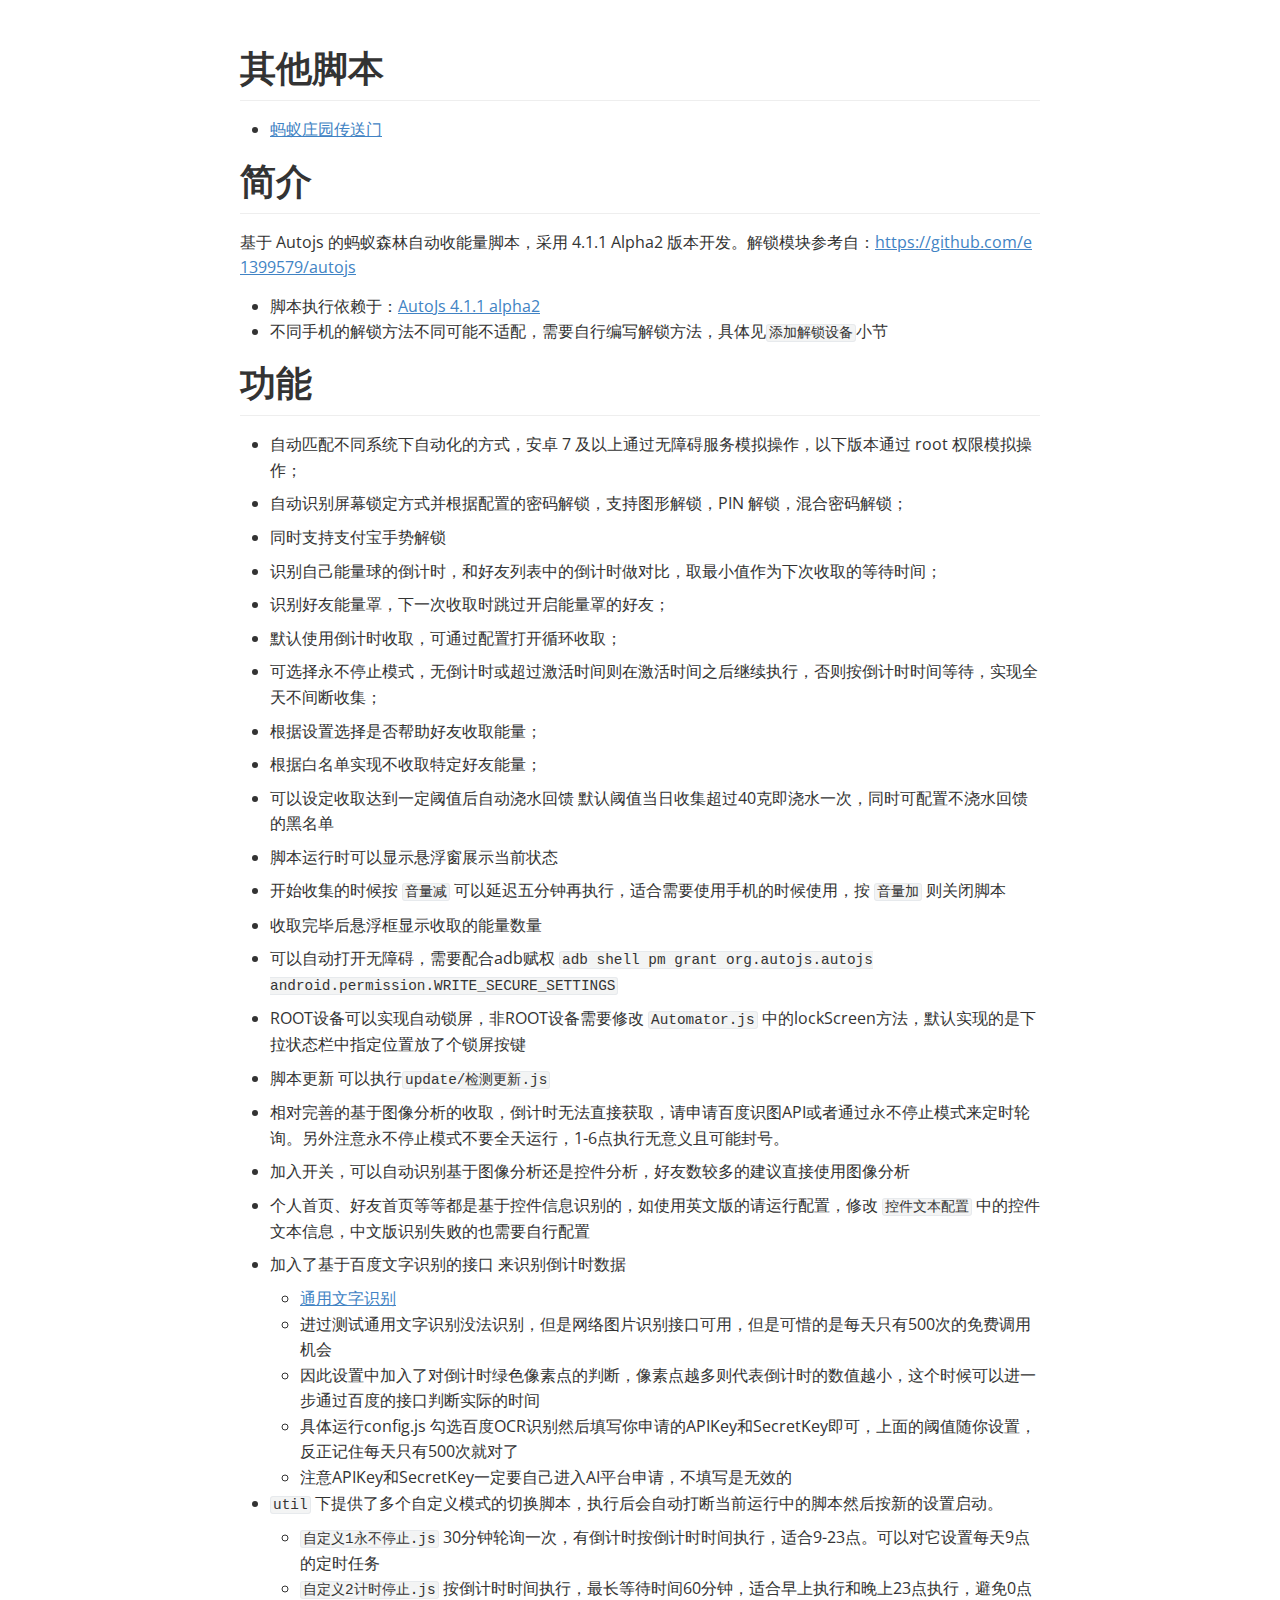
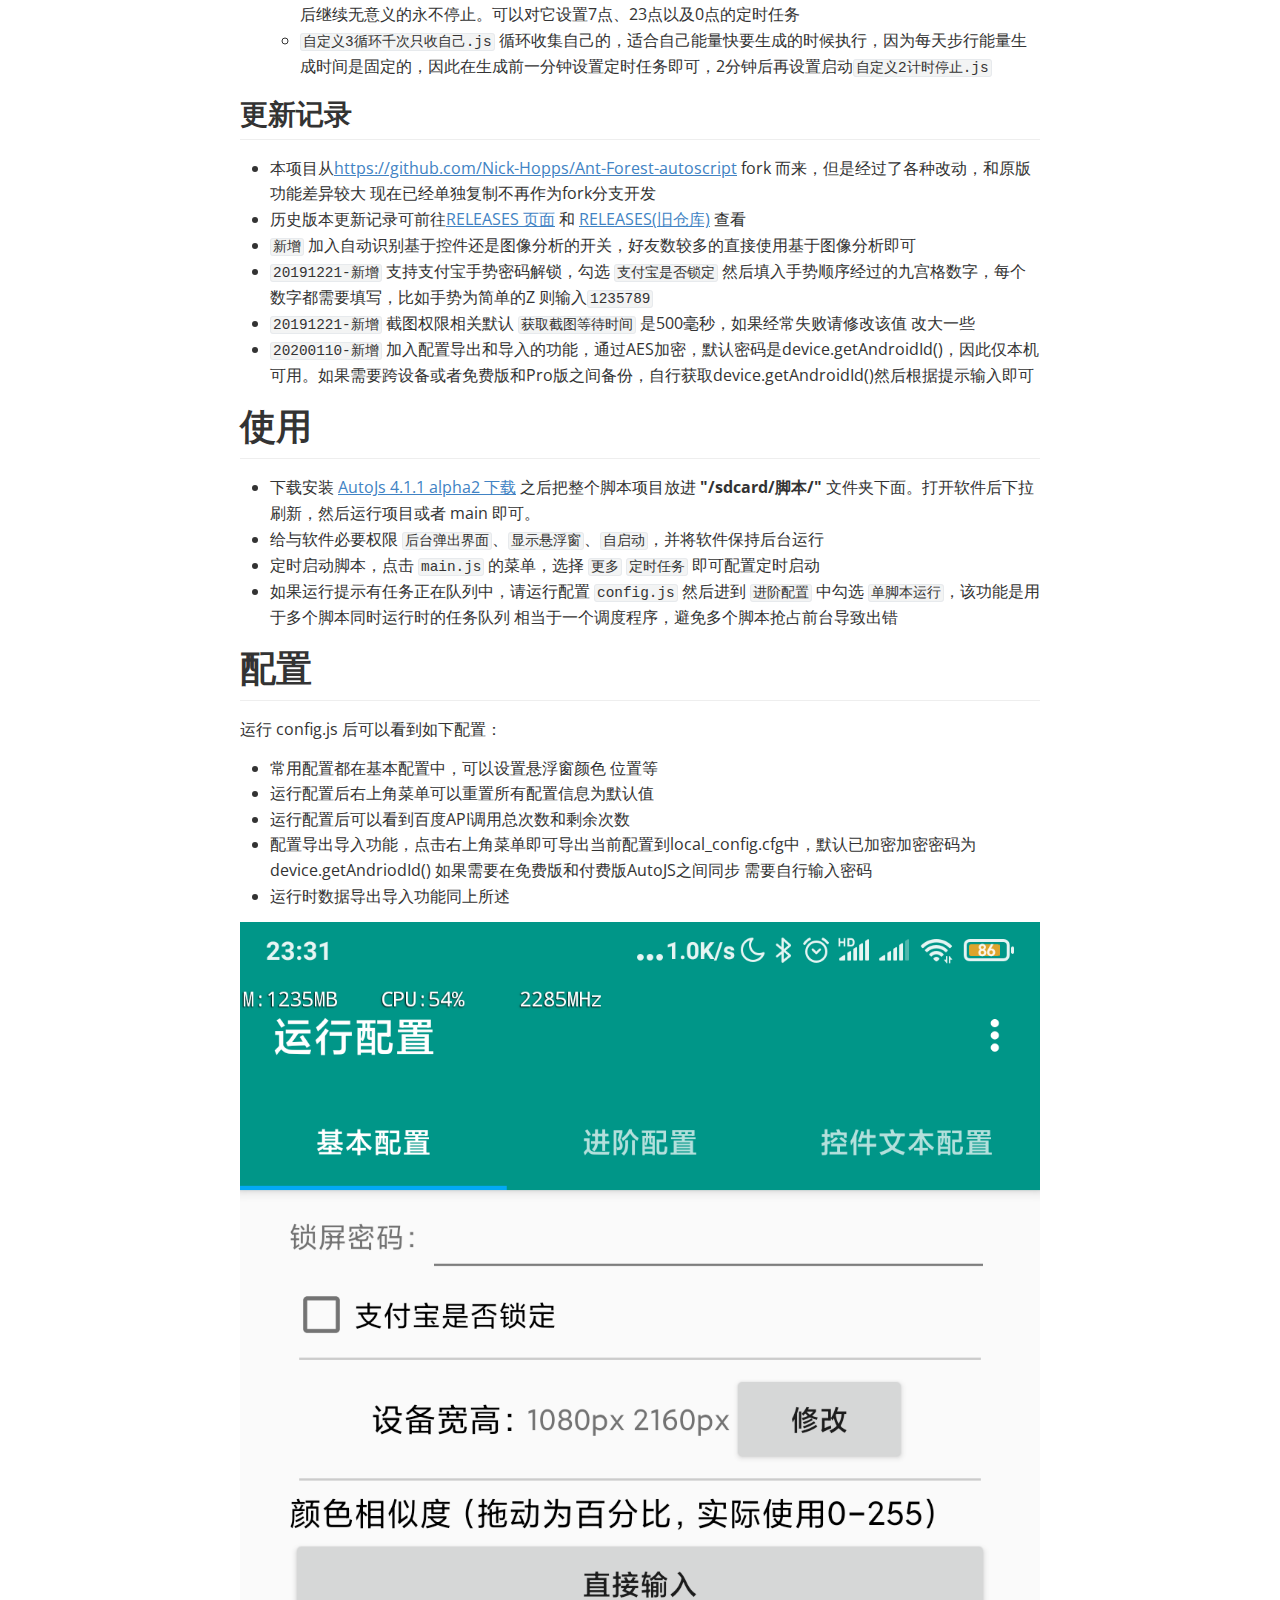
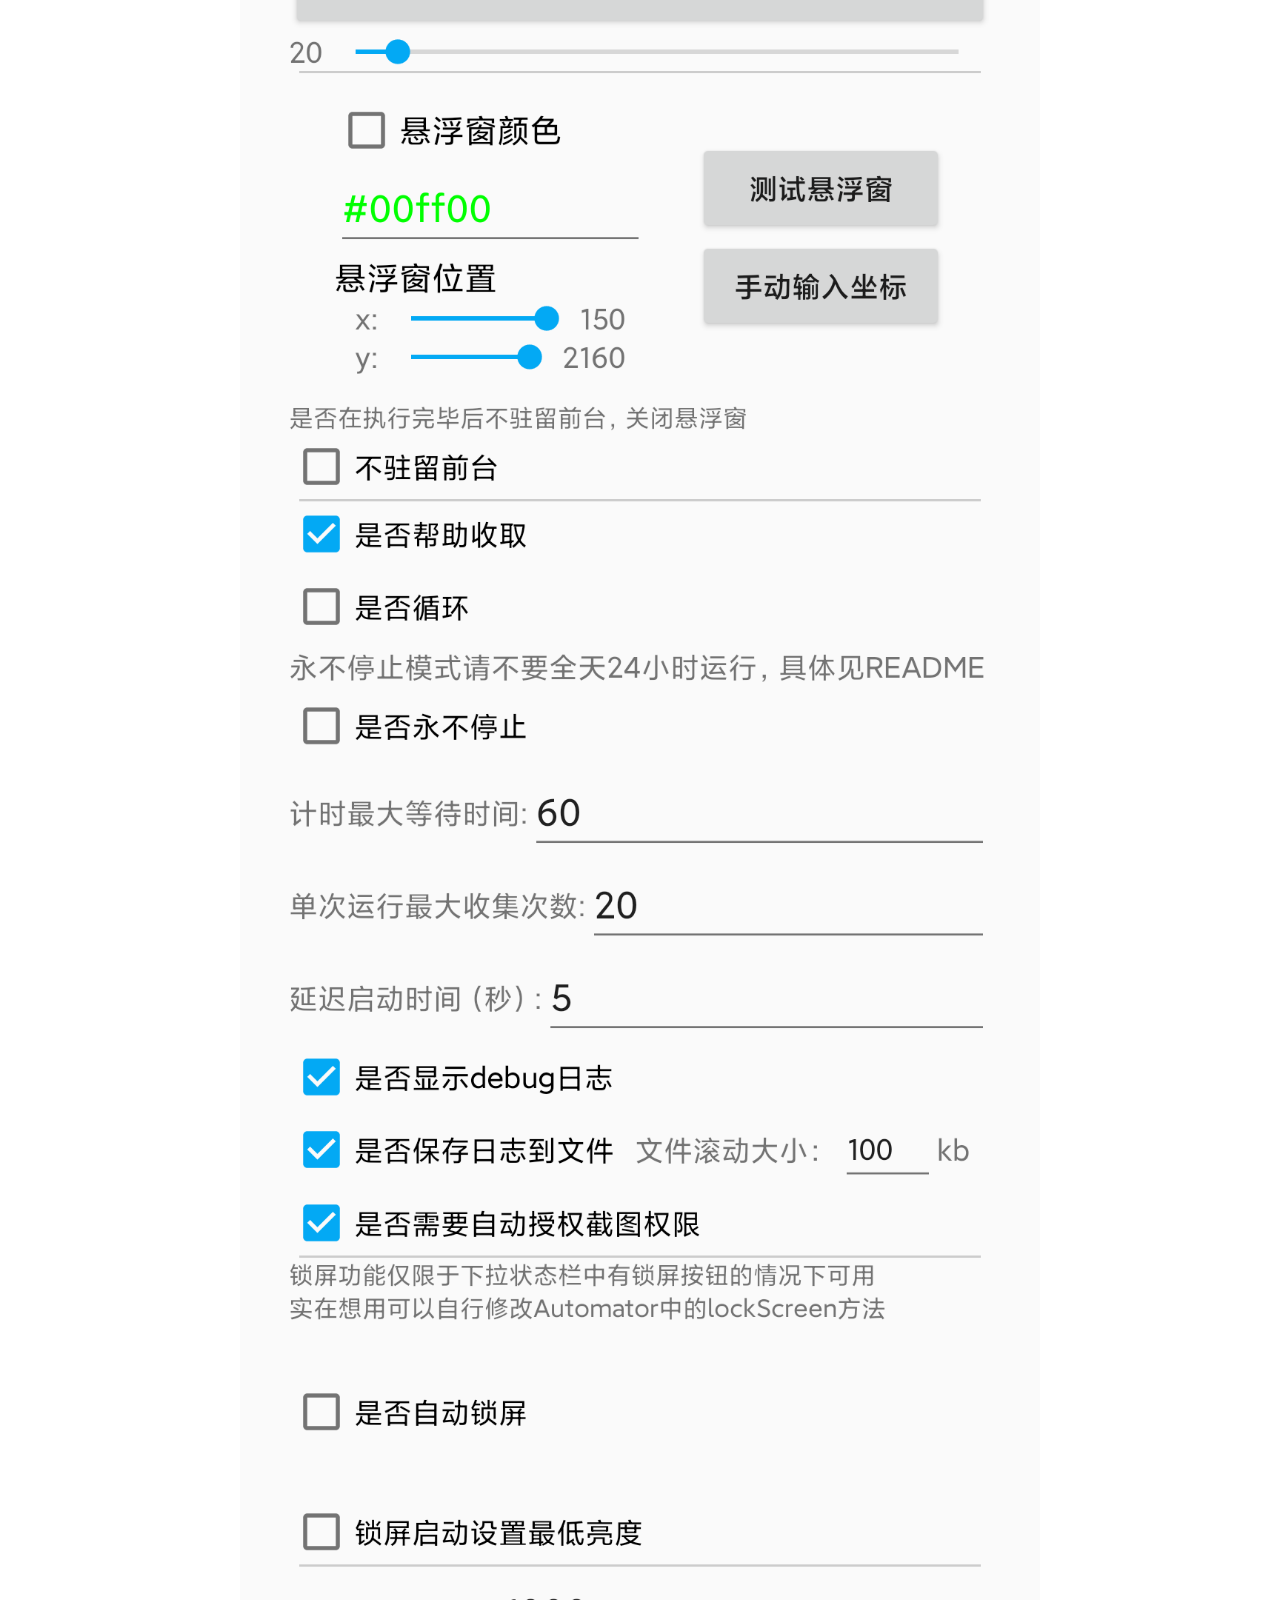
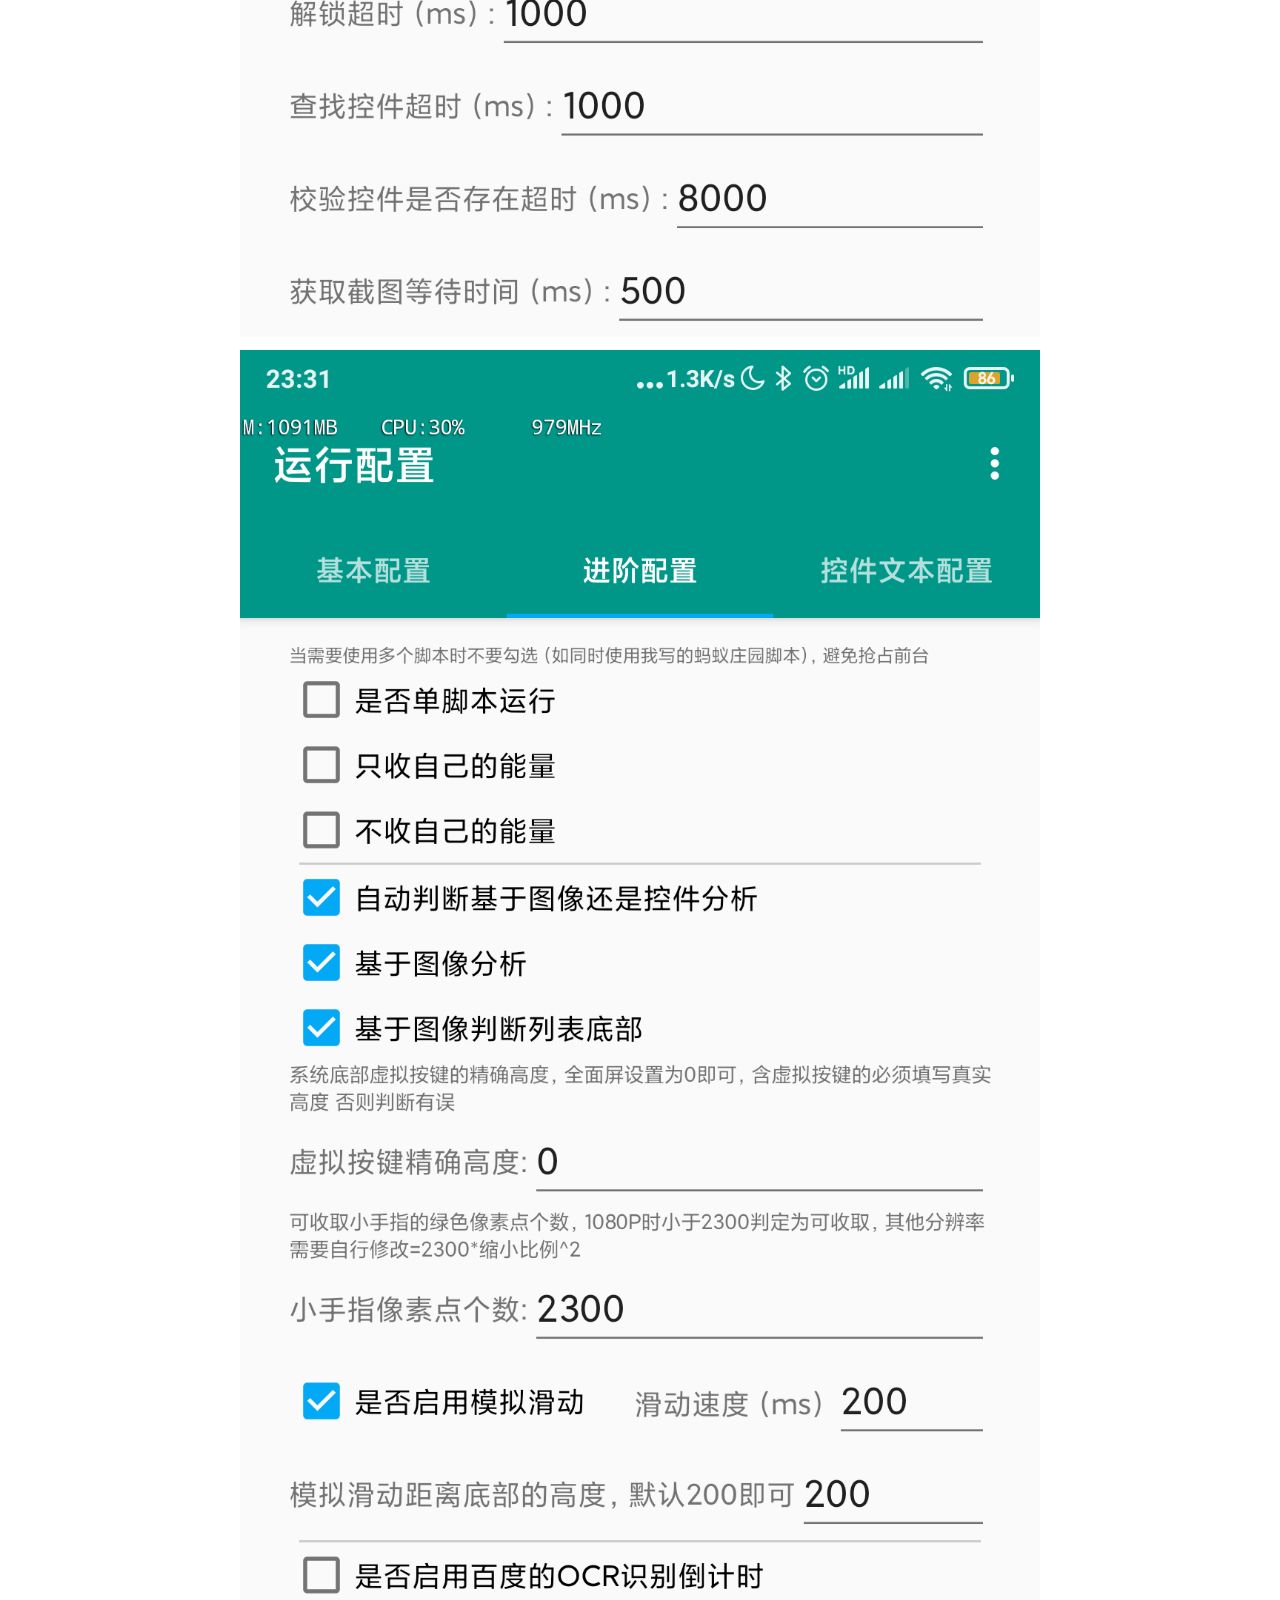
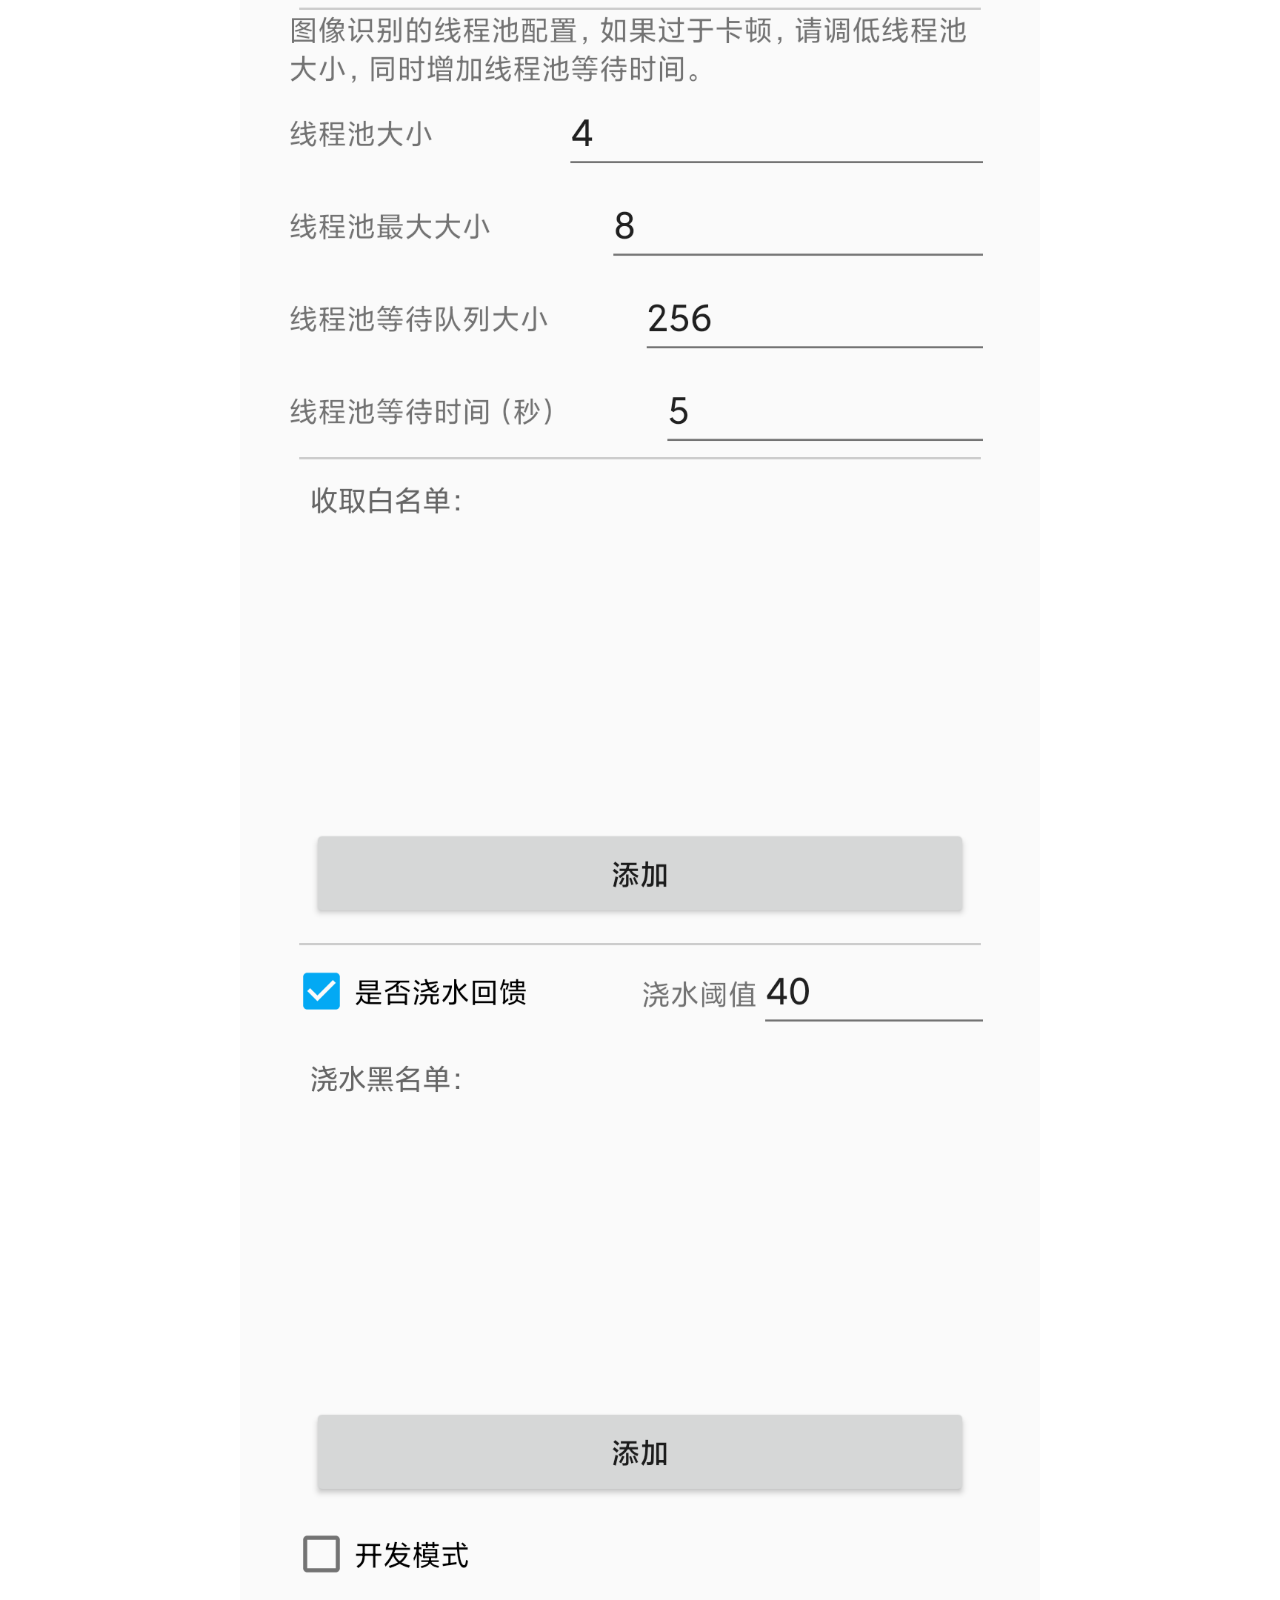
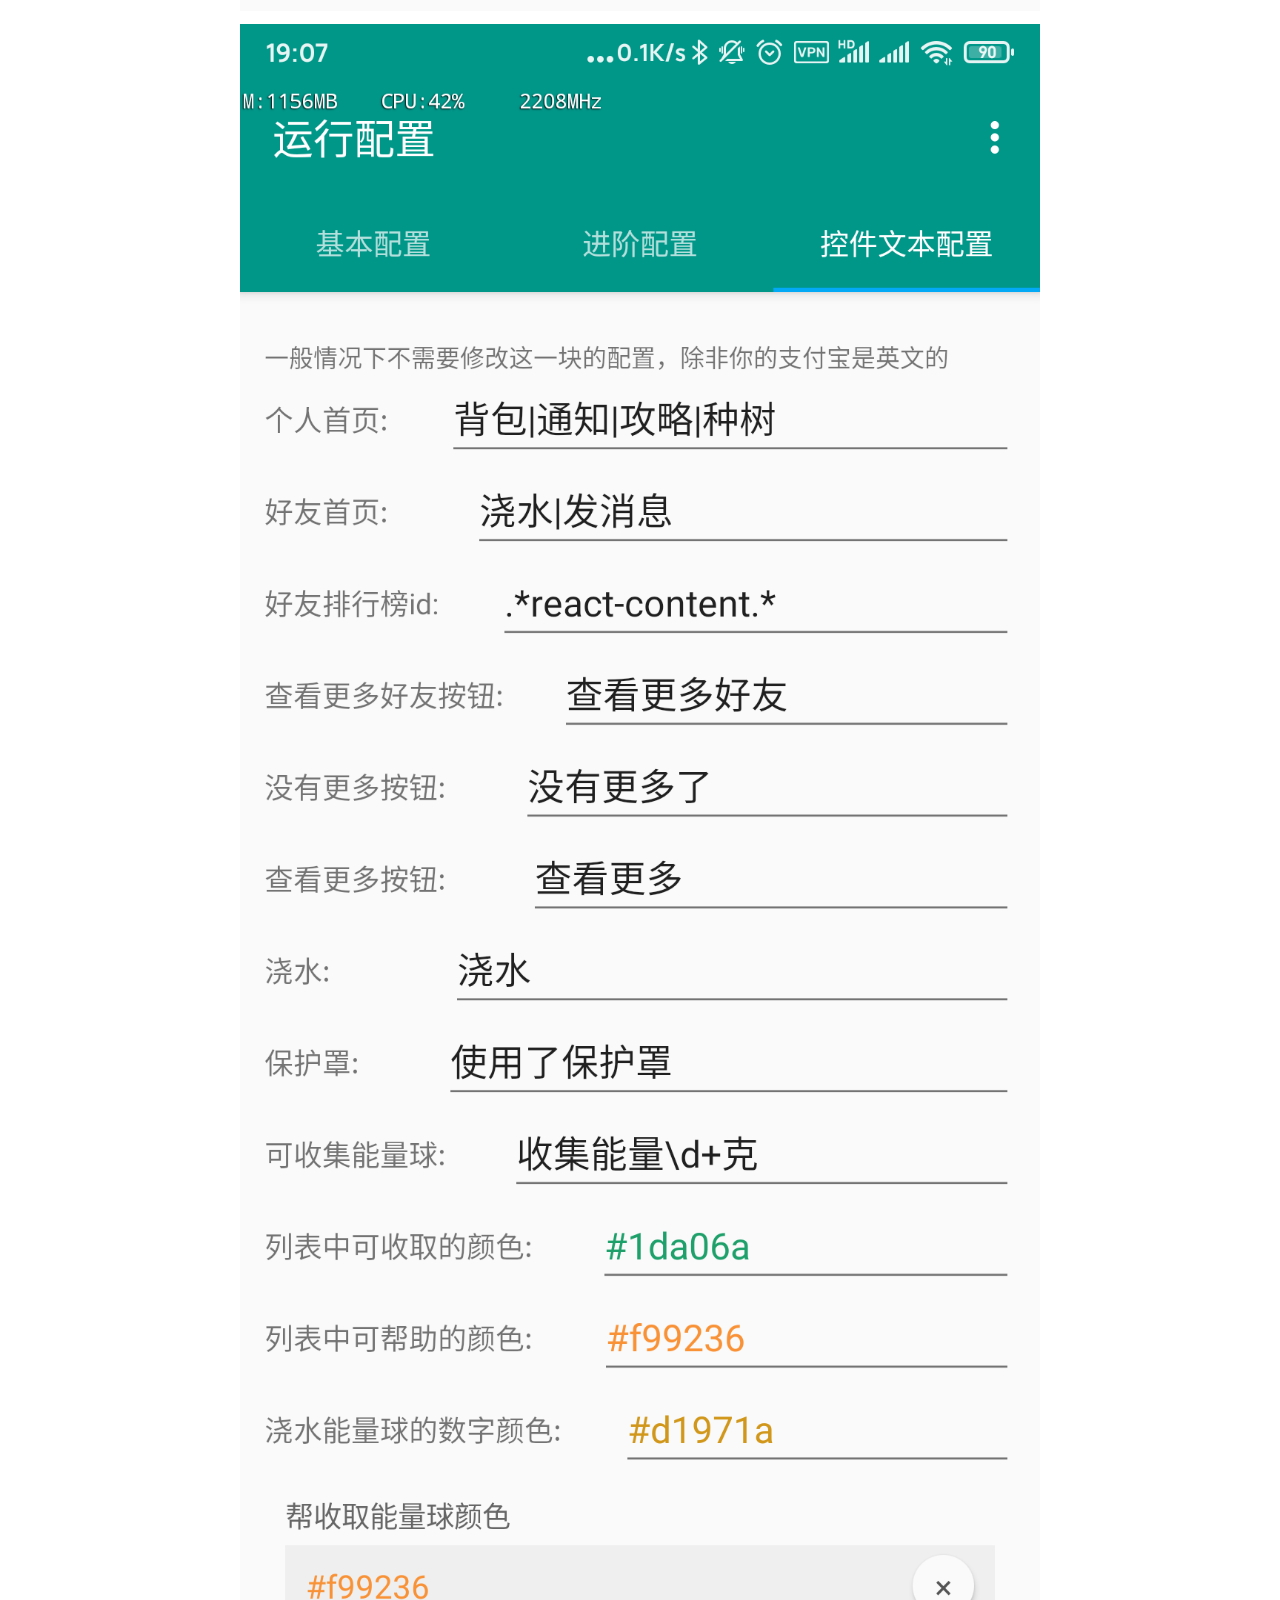
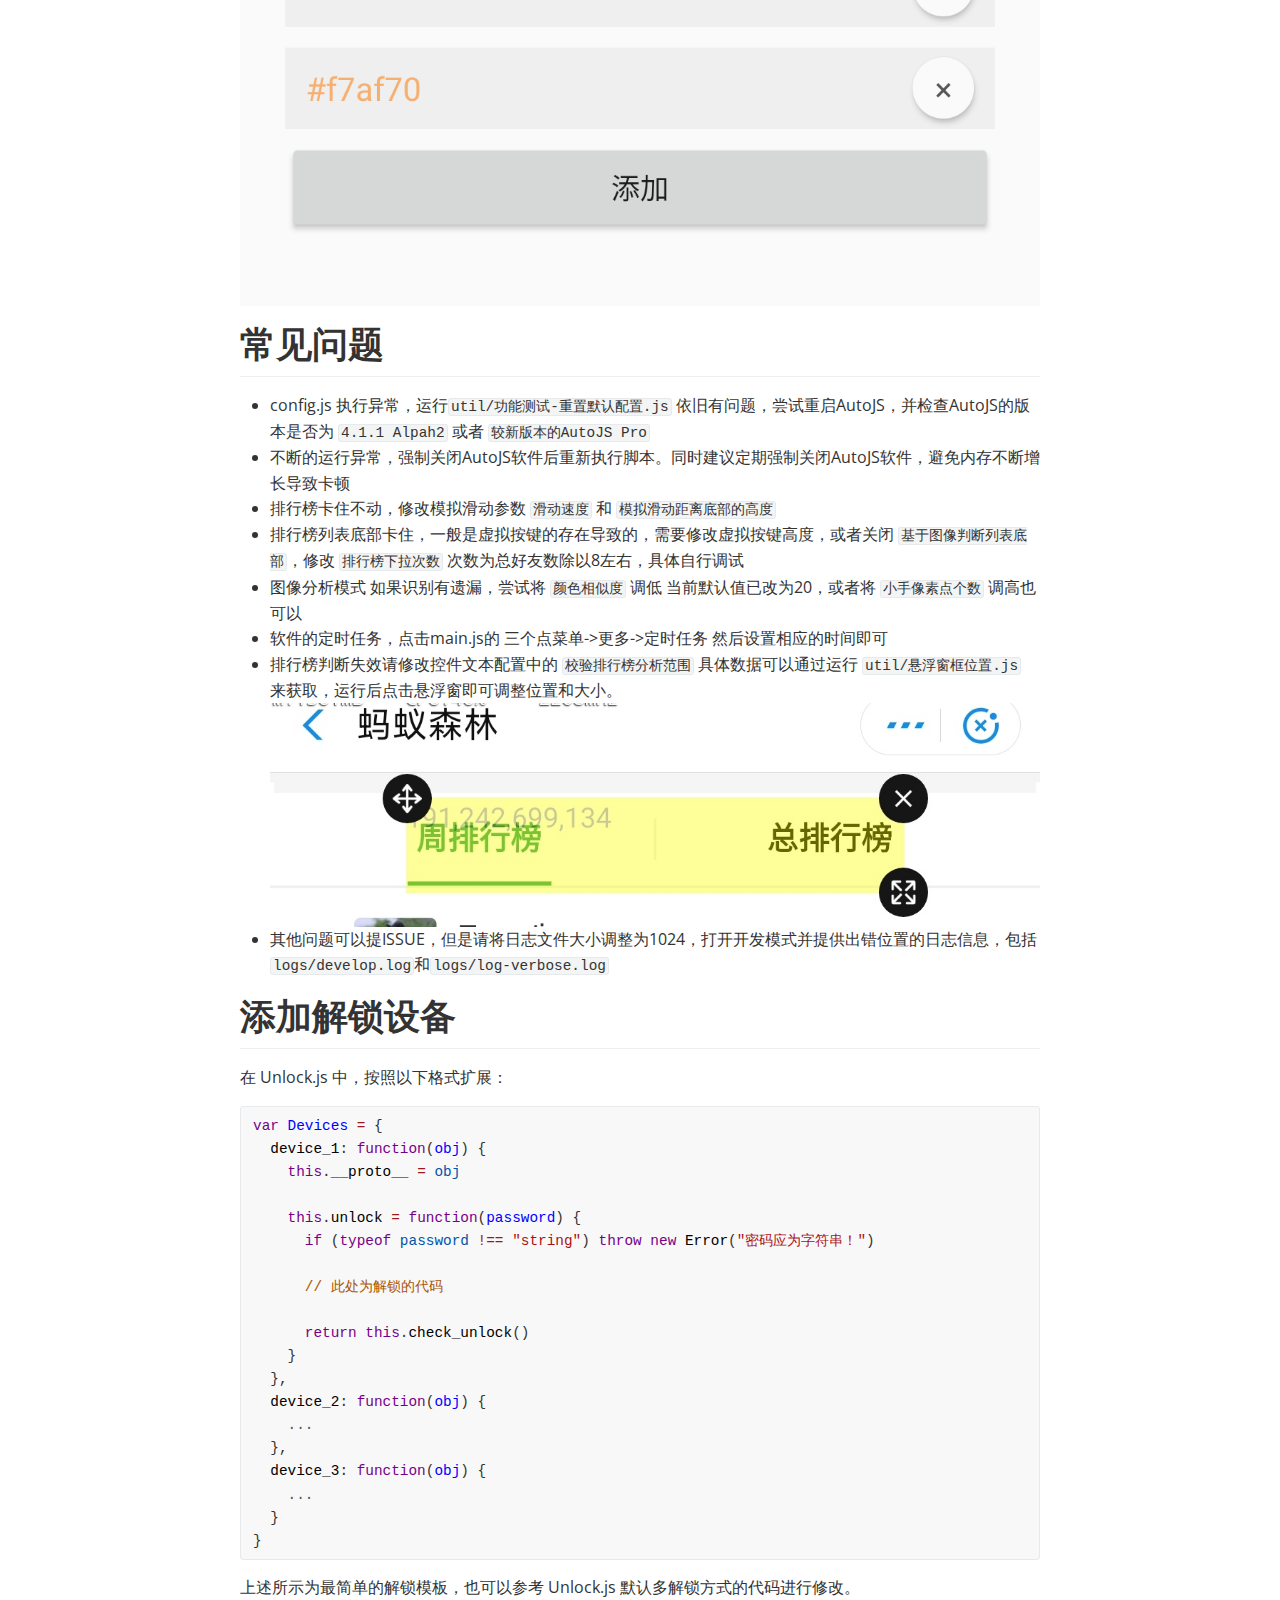
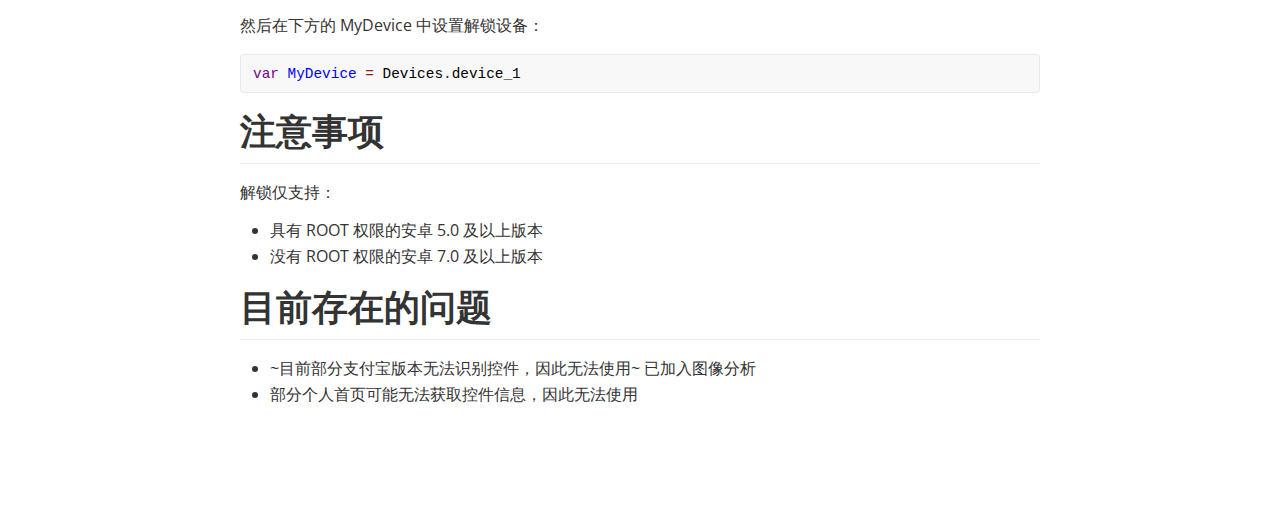
<file: README.html>
<!doctype html>
<html>
<head>
<meta charset='UTF-8'><meta name='viewport' content='width=device-width initial-scale=1'>
<title>README</title><link href='https://fonts.loli.net/css?family=Open+Sans:400italic,700italic,700,400&subset=latin,latin-ext' rel='stylesheet' type='text/css' /><style type='text/css'>html {overflow-x: initial !important;}:root { --bg-color: #ffffff; --text-color: #333333; --select-text-bg-color: #B5D6FC; --select-text-font-color: auto; --monospace: "Lucida Console",Consolas,"Courier",monospace; }
html { font-size: 14px; background-color: var(--bg-color); color: var(--text-color); font-family: "Helvetica Neue", Helvetica, Arial, sans-serif; -webkit-font-smoothing: antialiased; }
body { margin: 0px; padding: 0px; height: auto; bottom: 0px; top: 0px; left: 0px; right: 0px; font-size: 1rem; line-height: 1.42857143; overflow-x: hidden; background-image: inherit; background-size: inherit; background-attachment: inherit; background-origin: inherit; background-clip: inherit; background-color: inherit; tab-size: 4; background-position: inherit inherit; background-repeat: inherit inherit; }
iframe { margin: auto; }
a.url { word-break: break-all; }
a:active, a:hover { outline: 0px; }
.in-text-selection, ::selection { text-shadow: none; background: var(--select-text-bg-color); color: var(--select-text-font-color); }
#write { margin: 0px auto; height: auto; width: inherit; word-break: normal; word-wrap: break-word; position: relative; white-space: normal; overflow-x: visible; padding-top: 40px; }
#write.first-line-indent p { text-indent: 2em; }
#write.first-line-indent li p, #write.first-line-indent p * { text-indent: 0px; }
#write.first-line-indent li { margin-left: 2em; }
.for-image #write { padding-left: 8px; padding-right: 8px; }
body.typora-export { padding-left: 30px; padding-right: 30px; }
.typora-export .footnote-line, .typora-export li, .typora-export p { white-space: pre-wrap; }
@media screen and (max-width: 500px) { 
  body.typora-export { padding-left: 0px; padding-right: 0px; }
  #write { padding-left: 20px; padding-right: 20px; }
  .CodeMirror-sizer { margin-left: 0px !important; }
  .CodeMirror-gutters { display: none !important; }
}
#write li > figure:last-child { margin-bottom: 0.5rem; }
#write ol, #write ul { position: relative; }
img { max-width: 100%; vertical-align: middle; }
button, input, select, textarea { color: inherit; font-family: inherit; font-size: inherit; font-style: inherit; font-variant-caps: inherit; font-weight: inherit; font-stretch: inherit; line-height: inherit; }
input[type="checkbox"], input[type="radio"] { line-height: normal; padding: 0px; }
*, ::after, ::before { box-sizing: border-box; }
#write h1, #write h2, #write h3, #write h4, #write h5, #write h6, #write p, #write pre { width: inherit; }
#write h1, #write h2, #write h3, #write h4, #write h5, #write h6, #write p { position: relative; }
p { line-height: inherit; }
h1, h2, h3, h4, h5, h6 { break-after: avoid-page; break-inside: avoid; orphans: 2; }
p { orphans: 4; }
h1 { font-size: 2rem; }
h2 { font-size: 1.8rem; }
h3 { font-size: 1.6rem; }
h4 { font-size: 1.4rem; }
h5 { font-size: 1.2rem; }
h6 { font-size: 1rem; }
.md-math-block, .md-rawblock, h1, h2, h3, h4, h5, h6, p { margin-top: 1rem; margin-bottom: 1rem; }
.hidden { display: none; }
.md-blockmeta { color: rgb(204, 204, 204); font-weight: 700; font-style: italic; }
a { cursor: pointer; }
sup.md-footnote { padding: 2px 4px; background-color: rgba(238, 238, 238, 0.701961); color: rgb(85, 85, 85); border-top-left-radius: 4px; border-top-right-radius: 4px; border-bottom-right-radius: 4px; border-bottom-left-radius: 4px; cursor: pointer; }
sup.md-footnote a, sup.md-footnote a:hover { color: inherit; text-transform: inherit; text-decoration: inherit; }
#write input[type="checkbox"] { cursor: pointer; width: inherit; height: inherit; }
figure { overflow-x: auto; margin: 1.2em 0px; max-width: calc(100% + 16px); padding: 0px; }
figure > table { margin: 0px !important; }
tr { break-inside: avoid; break-after: auto; }
thead { display: table-header-group; }
table { border-collapse: collapse; border-spacing: 0px; width: 100%; overflow: auto; break-inside: auto; text-align: left; }
table.md-table td { min-width: 32px; }
.CodeMirror-gutters { border-right-width: 0px; background-color: inherit; }
.CodeMirror-linenumber { }
.CodeMirror { text-align: left; }
.CodeMirror-placeholder { opacity: 0.3; }
.CodeMirror pre { padding: 0px 4px; }
.CodeMirror-lines { padding: 0px; }
div.hr:focus { cursor: none; }
#write pre { white-space: pre-wrap; }
#write.fences-no-line-wrapping pre { white-space: pre; }
#write pre.ty-contain-cm { white-space: normal; }
.CodeMirror-gutters { margin-right: 4px; }
.md-fences { font-size: 0.9rem; display: block; break-inside: avoid; text-align: left; overflow: visible; white-space: pre; background-image: inherit; background-size: inherit; background-attachment: inherit; background-origin: inherit; background-clip: inherit; background-color: inherit; position: relative !important; background-position: inherit inherit; background-repeat: inherit inherit; }
.md-diagram-panel { width: 100%; margin-top: 10px; text-align: center; padding-top: 0px; padding-bottom: 8px; overflow-x: auto; }
#write .md-fences.mock-cm { white-space: pre-wrap; }
.md-fences.md-fences-with-lineno { padding-left: 0px; }
#write.fences-no-line-wrapping .md-fences.mock-cm { white-space: pre; overflow-x: auto; }
.md-fences.mock-cm.md-fences-with-lineno { padding-left: 8px; }
.CodeMirror-line, twitterwidget { break-inside: avoid; }
.footnotes { opacity: 0.8; font-size: 0.9rem; margin-top: 1em; margin-bottom: 1em; }
.footnotes + .footnotes { margin-top: 0px; }
.md-reset { margin: 0px; padding: 0px; border: 0px; outline: 0px; vertical-align: top; text-decoration: none; text-shadow: none; float: none; position: static; width: auto; height: auto; white-space: nowrap; cursor: inherit; line-height: normal; font-weight: 400; text-align: left; box-sizing: content-box; direction: ltr; background-position: 0px 0px; background-repeat: initial initial; }
li div { padding-top: 0px; }
blockquote { margin: 1rem 0px; }
li .mathjax-block, li p { margin: 0.5rem 0px; }
li { margin: 0px; position: relative; }
blockquote > :last-child { margin-bottom: 0px; }
blockquote > :first-child, li > :first-child { margin-top: 0px; }
.footnotes-area { color: rgb(136, 136, 136); margin-top: 0.714rem; padding-bottom: 0.143rem; white-space: normal; }
#write .footnote-line { white-space: pre-wrap; }
@media print { 
  body, html { border: 1px solid transparent; height: 99%; break-after: avoid-page; break-before: avoid-page; }
  #write { margin-top: 0px; padding-top: 0px; border-color: transparent !important; }
  .typora-export * { -webkit-print-color-adjust: exact; }
  html.blink-to-pdf { font-size: 13px; }
  .typora-export #write { padding-left: 32px; padding-right: 32px; padding-bottom: 0px; break-after: avoid-page; }
  .typora-export #write::after { height: 0px; }
}
.footnote-line { margin-top: 0.714em; font-size: 0.7em; }
a img, img a { cursor: pointer; }
pre.md-meta-block { font-size: 0.8rem; min-height: 0.8rem; white-space: pre-wrap; background-color: rgb(204, 204, 204); display: block; overflow-x: hidden; background-position: initial initial; background-repeat: initial initial; }
p > .md-image:only-child:not(.md-img-error) img, p > img:only-child { display: block; margin: auto; }
p > .md-image:only-child { display: inline-block; width: 100%; }
#write .MathJax_Display { margin: 0.8em 0px 0px; }
.md-math-block { width: 100%; }
.md-math-block:not(:empty)::after { display: none; }
[contenteditable="true"]:active, [contenteditable="true"]:focus { outline: 0px; box-shadow: none; }
.md-task-list-item { position: relative; list-style-type: none; }
.task-list-item.md-task-list-item { padding-left: 0px; }
.md-task-list-item > input { position: absolute; top: 0px; left: 0px; margin-left: -1.2em; margin-top: calc(1em - 10px); border: none; }
.math { font-size: 1rem; }
.md-toc { min-height: 3.58rem; position: relative; font-size: 0.9rem; border-top-left-radius: 10px; border-top-right-radius: 10px; border-bottom-right-radius: 10px; border-bottom-left-radius: 10px; }
.md-toc-content { position: relative; margin-left: 0px; }
.md-toc-content::after, .md-toc::after { display: none; }
.md-toc-item { display: block; color: rgb(65, 131, 196); }
.md-toc-item a { text-decoration: none; }
.md-toc-inner:hover { text-decoration: underline; }
.md-toc-inner { display: inline-block; cursor: pointer; }
.md-toc-h1 .md-toc-inner { margin-left: 0px; font-weight: 700; }
.md-toc-h2 .md-toc-inner { margin-left: 2em; }
.md-toc-h3 .md-toc-inner { margin-left: 4em; }
.md-toc-h4 .md-toc-inner { margin-left: 6em; }
.md-toc-h5 .md-toc-inner { margin-left: 8em; }
.md-toc-h6 .md-toc-inner { margin-left: 10em; }
@media screen and (max-width: 48em) { 
  .md-toc-h3 .md-toc-inner { margin-left: 3.5em; }
  .md-toc-h4 .md-toc-inner { margin-left: 5em; }
  .md-toc-h5 .md-toc-inner { margin-left: 6.5em; }
  .md-toc-h6 .md-toc-inner { margin-left: 8em; }
}
a.md-toc-inner { font-size: inherit; font-style: inherit; font-weight: inherit; line-height: inherit; }
.footnote-line a:not(.reversefootnote) { color: inherit; }
.md-attr { display: none; }
.md-fn-count::after { content: "."; }
code, pre, samp, tt { font-family: var(--monospace); }
kbd { margin: 0px 0.1em; padding: 0.1em 0.6em; font-size: 0.8em; color: rgb(36, 39, 41); background-color: rgb(255, 255, 255); border: 1px solid rgb(173, 179, 185); border-top-left-radius: 3px; border-top-right-radius: 3px; border-bottom-right-radius: 3px; border-bottom-left-radius: 3px; box-shadow: rgba(12, 13, 14, 0.2) 0px 1px 0px, rgb(255, 255, 255) 0px 0px 0px 2px inset; white-space: nowrap; vertical-align: middle; background-position: initial initial; background-repeat: initial initial; }
.md-comment { color: rgb(162, 127, 3); opacity: 0.8; font-family: var(--monospace); }
code { text-align: left; }
a.md-print-anchor { white-space: pre !important; border: none !important; display: inline-block !important; position: absolute !important; width: 1px !important; right: 0px !important; outline: 0px !important; text-shadow: initial !important; background-position: 0px 0px !important; background-repeat: initial initial !important; }
.md-inline-math .MathJax_SVG .noError { display: none !important; }
.html-for-mac .inline-math-svg .MathJax_SVG { vertical-align: 0.2px; }
.md-math-block .MathJax_SVG_Display { text-align: center; margin: 0px; position: relative; text-indent: 0px; max-width: none; max-height: none; min-height: 0px; min-width: 100%; width: auto; overflow-y: hidden; display: block !important; }
.MathJax_SVG_Display, .md-inline-math .MathJax_SVG_Display { width: auto; margin: inherit; display: inline-block !important; }
.MathJax_SVG .MJX-monospace { font-family: var(--monospace); }
.MathJax_SVG .MJX-sans-serif { font-family: sans-serif; }
.MathJax_SVG { display: inline; font-style: normal; font-weight: 400; line-height: normal; zoom: 90%; text-indent: 0px; text-align: left; text-transform: none; letter-spacing: normal; word-spacing: normal; word-wrap: normal; white-space: nowrap; float: none; direction: ltr; max-width: none; max-height: none; min-width: 0px; min-height: 0px; border: 0px; padding: 0px; margin: 0px; }
.MathJax_SVG * { transition: none; }
.MathJax_SVG_Display svg { vertical-align: middle !important; margin-bottom: 0px !important; margin-top: 0px !important; }
.os-windows.monocolor-emoji .md-emoji { font-family: "Segoe UI Symbol", sans-serif; }
.md-diagram-panel > svg { max-width: 100%; }
[lang="mermaid"] svg, [lang="flow"] svg { max-width: 100%; height: auto; }
[lang="mermaid"] .node text { font-size: 1rem; }
table tr th { border-bottom-width: 0px; }
video { max-width: 100%; display: block; margin: 0px auto; }
iframe { max-width: 100%; width: 100%; border: none; }
.highlight td, .highlight tr { border: 0px; }
svg[id^="mermaidChart"] { line-height: 1em; }
mark { background-color: rgb(255, 255, 0); color: rgb(0, 0, 0); background-position: initial initial; background-repeat: initial initial; }
.md-html-inline .md-plain, .md-html-inline strong, mark .md-inline-math, mark strong { color: inherit; }
mark .md-meta { color: rgb(0, 0, 0); opacity: 0.3 !important; }


.CodeMirror { height: auto; }
.CodeMirror.cm-s-inner { background-image: inherit; background-size: inherit; background-attachment: inherit; background-origin: inherit; background-clip: inherit; background-color: inherit; background-position: inherit inherit; background-repeat: inherit inherit; }
.CodeMirror-scroll { overflow-y: hidden; overflow-x: auto; z-index: 3; }
.CodeMirror-gutter-filler, .CodeMirror-scrollbar-filler { background-color: rgb(255, 255, 255); }
.CodeMirror-gutters { border-right-width: 1px; border-right-style: solid; border-right-color: rgb(221, 221, 221); background-image: inherit; background-size: inherit; background-attachment: inherit; background-origin: inherit; background-clip: inherit; background-color: inherit; white-space: nowrap; background-position: inherit inherit; background-repeat: inherit inherit; }
.CodeMirror-linenumber { padding: 0px 3px 0px 5px; text-align: right; color: rgb(153, 153, 153); }
.cm-s-inner .cm-keyword { color: rgb(119, 0, 136); }
.cm-s-inner .cm-atom, .cm-s-inner.cm-atom { color: rgb(34, 17, 153); }
.cm-s-inner .cm-number { color: rgb(17, 102, 68); }
.cm-s-inner .cm-def { color: rgb(0, 0, 255); }
.cm-s-inner .cm-variable { color: rgb(0, 0, 0); }
.cm-s-inner .cm-variable-2 { color: rgb(0, 85, 170); }
.cm-s-inner .cm-variable-3 { color: rgb(0, 136, 85); }
.cm-s-inner .cm-string { color: rgb(170, 17, 17); }
.cm-s-inner .cm-property { color: rgb(0, 0, 0); }
.cm-s-inner .cm-operator { color: rgb(152, 26, 26); }
.cm-s-inner .cm-comment, .cm-s-inner.cm-comment { color: rgb(170, 85, 0); }
.cm-s-inner .cm-string-2 { color: rgb(255, 85, 0); }
.cm-s-inner .cm-meta { color: rgb(85, 85, 85); }
.cm-s-inner .cm-qualifier { color: rgb(85, 85, 85); }
.cm-s-inner .cm-builtin { color: rgb(51, 0, 170); }
.cm-s-inner .cm-bracket { color: rgb(153, 153, 119); }
.cm-s-inner .cm-tag { color: rgb(17, 119, 0); }
.cm-s-inner .cm-attribute { color: rgb(0, 0, 204); }
.cm-s-inner .cm-header, .cm-s-inner.cm-header { color: rgb(0, 0, 255); }
.cm-s-inner .cm-quote, .cm-s-inner.cm-quote { color: rgb(0, 153, 0); }
.cm-s-inner .cm-hr, .cm-s-inner.cm-hr { color: rgb(153, 153, 153); }
.cm-s-inner .cm-link, .cm-s-inner.cm-link { color: rgb(0, 0, 204); }
.cm-negative { color: rgb(221, 68, 68); }
.cm-positive { color: rgb(34, 153, 34); }
.cm-header, .cm-strong { font-weight: 700; }
.cm-del { text-decoration: line-through; }
.cm-em { font-style: italic; }
.cm-link { text-decoration: underline; }
.cm-error { color: red; }
.cm-invalidchar { color: red; }
.cm-constant { color: rgb(38, 139, 210); }
.cm-defined { color: rgb(181, 137, 0); }
div.CodeMirror span.CodeMirror-matchingbracket { color: rgb(0, 255, 0); }
div.CodeMirror span.CodeMirror-nonmatchingbracket { color: rgb(255, 34, 34); }
.cm-s-inner .CodeMirror-activeline-background { background-image: inherit; background-size: inherit; background-attachment: inherit; background-origin: inherit; background-clip: inherit; background-color: inherit; background-position: inherit inherit; background-repeat: inherit inherit; }
.CodeMirror { position: relative; overflow: hidden; }
.CodeMirror-scroll { height: 100%; outline: 0px; position: relative; box-sizing: content-box; background-image: inherit; background-size: inherit; background-attachment: inherit; background-origin: inherit; background-clip: inherit; background-color: inherit; background-position: inherit inherit; background-repeat: inherit inherit; }
.CodeMirror-sizer { position: relative; }
.CodeMirror-gutter-filler, .CodeMirror-hscrollbar, .CodeMirror-scrollbar-filler, .CodeMirror-vscrollbar { position: absolute; z-index: 6; display: none; }
.CodeMirror-vscrollbar { right: 0px; top: 0px; overflow: hidden; }
.CodeMirror-hscrollbar { bottom: 0px; left: 0px; overflow: hidden; }
.CodeMirror-scrollbar-filler { right: 0px; bottom: 0px; }
.CodeMirror-gutter-filler { left: 0px; bottom: 0px; }
.CodeMirror-gutters { position: absolute; left: 0px; top: 0px; padding-bottom: 30px; z-index: 3; }
.CodeMirror-gutter { white-space: normal; height: 100%; box-sizing: content-box; padding-bottom: 30px; margin-bottom: -32px; display: inline-block; }
.CodeMirror-gutter-wrapper { position: absolute; z-index: 4; border: none !important; background-position: 0px 0px !important; background-repeat: initial initial !important; }
.CodeMirror-gutter-background { position: absolute; top: 0px; bottom: 0px; z-index: 4; }
.CodeMirror-gutter-elt { position: absolute; cursor: default; z-index: 4; }
.CodeMirror-lines { cursor: text; }
.CodeMirror pre { border-top-left-radius: 0px; border-top-right-radius: 0px; border-bottom-right-radius: 0px; border-bottom-left-radius: 0px; border-width: 0px; font-family: inherit; font-size: inherit; margin: 0px; white-space: pre; word-wrap: normal; color: inherit; z-index: 2; position: relative; overflow: visible; background-position: 0px 0px; background-repeat: initial initial; }
.CodeMirror-wrap pre { word-wrap: break-word; white-space: pre-wrap; word-break: normal; }
.CodeMirror-code pre { border-right-width: 30px; border-right-style: solid; border-right-color: transparent; width: fit-content; }
.CodeMirror-wrap .CodeMirror-code pre { border-right-style: none; width: auto; }
.CodeMirror-linebackground { position: absolute; left: 0px; right: 0px; top: 0px; bottom: 0px; z-index: 0; }
.CodeMirror-linewidget { position: relative; z-index: 2; overflow: auto; }
.CodeMirror-wrap .CodeMirror-scroll { overflow-x: hidden; }
.CodeMirror-measure { position: absolute; width: 100%; height: 0px; overflow: hidden; visibility: hidden; }
.CodeMirror-measure pre { position: static; }
.CodeMirror div.CodeMirror-cursor { position: absolute; visibility: hidden; border-right-style: none; width: 0px; }
.CodeMirror div.CodeMirror-cursor { visibility: hidden; }
.CodeMirror-focused div.CodeMirror-cursor { visibility: inherit; }
.cm-searching { background-color: rgba(255, 255, 0, 0.4); background-position: initial initial; background-repeat: initial initial; }
@media print { 
  .CodeMirror div.CodeMirror-cursor { visibility: hidden; }
}


:root {
    --side-bar-bg-color: #fafafa;
    --control-text-color: #777;
}

@include-when-export url(https://fonts.loli.net/css?family=Open+Sans:400italic,700italic,700,400&subset=latin,latin-ext);

html {
    font-size: 16px;
}

body {
    font-family: "Open Sans","Clear Sans","Helvetica Neue",Helvetica,Arial,sans-serif;
    color: rgb(51, 51, 51);
    line-height: 1.6;
}

#write {
    max-width: 860px;
  	margin: 0 auto;
  	padding: 30px;
    padding-bottom: 100px;
}
#write > ul:first-child,
#write > ol:first-child{
    margin-top: 30px;
}

a {
    color: #4183C4;
}
h1,
h2,
h3,
h4,
h5,
h6 {
    position: relative;
    margin-top: 1rem;
    margin-bottom: 1rem;
    font-weight: bold;
    line-height: 1.4;
    cursor: text;
}
h1:hover a.anchor,
h2:hover a.anchor,
h3:hover a.anchor,
h4:hover a.anchor,
h5:hover a.anchor,
h6:hover a.anchor {
    text-decoration: none;
}
h1 tt,
h1 code {
    font-size: inherit;
}
h2 tt,
h2 code {
    font-size: inherit;
}
h3 tt,
h3 code {
    font-size: inherit;
}
h4 tt,
h4 code {
    font-size: inherit;
}
h5 tt,
h5 code {
    font-size: inherit;
}
h6 tt,
h6 code {
    font-size: inherit;
}
h1 {
    padding-bottom: .3em;
    font-size: 2.25em;
    line-height: 1.2;
    border-bottom: 1px solid #eee;
}
h2 {
   padding-bottom: .3em;
    font-size: 1.75em;
    line-height: 1.225;
    border-bottom: 1px solid #eee;
}
h3 {
    font-size: 1.5em;
    line-height: 1.43;
}
h4 {
    font-size: 1.25em;
}
h5 {
    font-size: 1em;
}
h6 {
   font-size: 1em;
    color: #777;
}
p,
blockquote,
ul,
ol,
dl,
table{
    margin: 0.8em 0;
}
li>ol,
li>ul {
    margin: 0 0;
}
hr {
    height: 2px;
    padding: 0;
    margin: 16px 0;
    background-color: #e7e7e7;
    border: 0 none;
    overflow: hidden;
    box-sizing: content-box;
}

li p.first {
    display: inline-block;
}
ul,
ol {
    padding-left: 30px;
}
ul:first-child,
ol:first-child {
    margin-top: 0;
}
ul:last-child,
ol:last-child {
    margin-bottom: 0;
}
blockquote {
    border-left: 4px solid #dfe2e5;
    padding: 0 15px;
    color: #777777;
}
blockquote blockquote {
    padding-right: 0;
}
table {
    padding: 0;
    word-break: initial;
}
table tr {
    border-top: 1px solid #dfe2e5;
    margin: 0;
    padding: 0;
}
table tr:nth-child(2n),
thead {
    background-color: #f8f8f8;
}
table tr th {
    font-weight: bold;
    border: 1px solid #dfe2e5;
    border-bottom: 0;
    margin: 0;
    padding: 6px 13px;
}
table tr td {
    border: 1px solid #dfe2e5;
    margin: 0;
    padding: 6px 13px;
}
table tr th:first-child,
table tr td:first-child {
    margin-top: 0;
}
table tr th:last-child,
table tr td:last-child {
    margin-bottom: 0;
}

.CodeMirror-lines {
    padding-left: 4px;
}

.code-tooltip {
    box-shadow: 0 1px 1px 0 rgba(0,28,36,.3);
    border-top: 1px solid #eef2f2;
}

.md-fences,
code,
tt {
    border: 1px solid #e7eaed;
    background-color: #f8f8f8;
    border-radius: 3px;
    padding: 0;
    padding: 2px 4px 0px 4px;
    font-size: 0.9em;
}

code {
    background-color: #f3f4f4;
    padding: 0 2px 0 2px;
}

.md-fences {
    margin-bottom: 15px;
    margin-top: 15px;
    padding-top: 8px;
    padding-bottom: 6px;
}


.md-task-list-item > input {
  margin-left: -1.3em;
}

@media print {
    html {
        font-size: 13px;
    }
    table,
    pre {
        page-break-inside: avoid;
    }
    pre {
        word-wrap: break-word;
    }
}

.md-fences {
	background-color: #f8f8f8;
}
#write pre.md-meta-block {
	padding: 1rem;
    font-size: 85%;
    line-height: 1.45;
    background-color: #f7f7f7;
    border: 0;
    border-radius: 3px;
    color: #777777;
    margin-top: 0 !important;
}

.mathjax-block>.code-tooltip {
	bottom: .375rem;
}

.md-mathjax-midline {
    background: #fafafa;
}

#write>h3.md-focus:before{
	left: -1.5625rem;
	top: .375rem;
}
#write>h4.md-focus:before{
	left: -1.5625rem;
	top: .285714286rem;
}
#write>h5.md-focus:before{
	left: -1.5625rem;
	top: .285714286rem;
}
#write>h6.md-focus:before{
	left: -1.5625rem;
	top: .285714286rem;
}
.md-image>.md-meta {
    /*border: 1px solid #ddd;*/
    border-radius: 3px;
    padding: 2px 0px 0px 4px;
    font-size: 0.9em;
    color: inherit;
}

.md-tag {
    color: #a7a7a7;
    opacity: 1;
}

.md-toc { 
    margin-top:20px;
    padding-bottom:20px;
}

.sidebar-tabs {
    border-bottom: none;
}

#typora-quick-open {
    border: 1px solid #ddd;
    background-color: #f8f8f8;
}

#typora-quick-open-item {
    background-color: #FAFAFA;
    border-color: #FEFEFE #e5e5e5 #e5e5e5 #eee;
    border-style: solid;
    border-width: 1px;
}

/** focus mode */
.on-focus-mode blockquote {
    border-left-color: rgba(85, 85, 85, 0.12);
}

header, .context-menu, .megamenu-content, footer{
    font-family: "Segoe UI", "Arial", sans-serif;
}

.file-node-content:hover .file-node-icon,
.file-node-content:hover .file-node-open-state{
    visibility: visible;
}

.mac-seamless-mode #typora-sidebar {
    background-color: #fafafa;
    background-color: var(--side-bar-bg-color);
}

.md-lang {
    color: #b4654d;
}

.html-for-mac .context-menu {
    --item-hover-bg-color: #E6F0FE;
}

#md-notification .btn {
    border: 0;
}

.dropdown-menu .divider {
    border-color: #e5e5e5;
}

.ty-preferences .window-content {
    background-color: #fafafa;
}

.ty-preferences .nav-group-item.active {
    color: white;
    background: #999;
}

 .typora-export li, .typora-export p, .typora-export,  .footnote-line {white-space: normal;} 
</style>
</head>
<body class='typora-export' >
<div  id='write'  class = 'is-mac'><h1><a name="其他脚本" class="md-header-anchor"></a><span>其他脚本</span></h1><ul><li><a href='https://github.com/TonyJiangWJ/Ant-Manor'><span>蚂蚁庄园传送门</span></a></li></ul><h1><a name="简介" class="md-header-anchor"></a><span>简介</span></h1><p><span>基于 Autojs 的蚂蚁森林自动收能量脚本，采用 4.1.1 Alpha2 版本开发。解锁模块参考自：</span><a href='https://github.com/e1399579/autojs' target='_blank' class='url'>https://github.com/e1399579/autojs</a></p><ul><li><span>脚本执行依赖于：</span><a href='https://www.dropbox.com/s/pe3w53k0fugo1fa/Autojs%204.1.1%20Alpha2.apk?dl=0'><span>AutoJs 4.1.1 alpha2</span></a></li><li><span>不同手机的解锁方法不同可能不适配，需要自行编写解锁方法，具体见</span><code>添加解锁设备</code><span>小节</span></li></ul><h1><a name="功能" class="md-header-anchor"></a><span>功能</span></h1><ul><li><p><span>自动匹配不同系统下自动化的方式，安卓 7 及以上通过无障碍服务模拟操作，以下版本通过 root 权限模拟操作；</span></p></li><li><p><span>自动识别屏幕锁定方式并根据配置的密码解锁，支持图形解锁，PIN 解锁，混合密码解锁；</span></p></li><li><p><span>同时支持支付宝手势解锁</span></p></li><li><p><span>识别自己能量球的倒计时，和好友列表中的倒计时做对比，取最小值作为下次收取的等待时间；</span></p></li><li><p><span>识别好友能量罩，下一次收取时跳过开启能量罩的好友；</span></p></li><li><p><span>默认使用倒计时收取，可通过配置打开循环收取；</span></p></li><li><p><span>可选择永不停止模式，无倒计时或超过激活时间则在激活时间之后继续执行，否则按倒计时时间等待，实现全天不间断收集；</span></p></li><li><p><span>根据设置选择是否帮助好友收取能量；</span></p></li><li><p><span>根据白名单实现不收取特定好友能量；</span></p></li><li><p><span>可以设定收取达到一定阈值后自动浇水回馈 默认阈值当日收集超过40克即浇水一次，同时可配置不浇水回馈的黑名单</span></p></li><li><p><span>脚本运行时可以显示悬浮窗展示当前状态</span></p></li><li><p><span>开始收集的时候按 </span><code>音量减</code><span> 可以延迟五分钟再执行，适合需要使用手机的时候使用，按 </span><code>音量加</code><span> 则关闭脚本</span></p></li><li><p><span>收取完毕后悬浮框显示收取的能量数量</span></p></li><li><p><span>可以自动打开无障碍，需要配合adb赋权 </span><code>adb shell pm grant org.autojs.autojs android.permission.WRITE_SECURE_SETTINGS</code></p></li><li><p><span>ROOT设备可以实现自动锁屏，非ROOT设备需要修改 </span><code>Automator.js</code><span> 中的lockScreen方法，默认实现的是下拉状态栏中指定位置放了个锁屏按键</span></p></li><li><p><span>脚本更新 可以执行</span><code>update/检测更新.js</code></p></li><li><p><span>相对完善的基于图像分析的收取，倒计时无法直接获取，请申请百度识图API或者通过永不停止模式来定时轮询。另外注意永不停止模式不要全天运行，1-6点执行无意义且可能封号。</span></p></li><li><p><span>加入开关，可以自动识别基于图像分析还是控件分析，好友数较多的建议直接使用图像分析</span></p></li><li><p><span>个人首页、好友首页等等都是基于控件信息识别的，如使用英文版的请运行配置，修改 </span><code>控件文本配置</code><span> 中的控件文本信息，中文版识别失败的也需要自行配置</span></p></li><li><p><span>加入了基于百度文字识别的接口 来识别倒计时数据</span></p><ul><li><a href='https://ai.baidu.com/tech/ocr/general'><span>通用文字识别</span></a></li><li><span>进过测试通用文字识别没法识别，但是网络图片识别接口可用，但是可惜的是每天只有500次的免费调用机会</span></li><li><span>因此设置中加入了对倒计时绿色像素点的判断，像素点越多则代表倒计时的数值越小，这个时候可以进一步通过百度的接口判断实际的时间</span></li><li><span>具体运行config.js 勾选百度OCR识别然后填写你申请的APIKey和SecretKey即可，上面的阈值随你设置，反正记住每天只有500次就对了</span></li><li><span>注意APIKey和SecretKey一定要自己进入AI平台申请，不填写是无效的</span></li></ul></li><li><p><code>util</code><span> 下提供了多个自定义模式的切换脚本，执行后会自动打断当前运行中的脚本然后按新的设置启动。</span></p><ul><li><code>自定义1永不停止.js</code><span> 30分钟轮询一次，有倒计时按倒计时时间执行，适合9-23点。可以对它设置每天9点的定时任务</span></li><li><code>自定义2计时停止.js</code><span> 按倒计时时间执行，最长等待时间60分钟，适合早上执行和晚上23点执行，避免0点后继续无意义的永不停止。可以对它设置7点、23点以及0点的定时任务</span></li><li><code>自定义3循环千次只收自己.js</code><span> 循环收集自己的，适合自己能量快要生成的时候执行，因为每天步行能量生成时间是固定的，因此在生成前一分钟设置定时任务即可，2分钟后再设置启动</span><code>自定义2计时停止.js</code></li></ul></li></ul><h2><a name="更新记录" class="md-header-anchor"></a><span>更新记录</span></h2><ul><li><span>本项目从</span><a href='https://github.com/Nick-Hopps/Ant-Forest-autoscript'><span>https://github.com/Nick-Hopps/Ant-Forest-autoscript</span></a><span> fork 而来，但是经过了各种改动，和原版功能差异较大 现在已经单独复制不再作为fork分支开发</span></li><li><span>历史版本更新记录可前往</span><a href='https://github.com/TonyJiangWJ/Ant-Forest/releases'><span>RELEASES 页面</span></a><span> 和 </span><a href='https://github.com/TonyJiangWJ/Ant-Forest-autoscript/releases'><span>RELEASES(旧仓库)</span></a><span> 查看</span></li><li><code>新增</code><span> 加入自动识别基于控件还是图像分析的开关，好友数较多的直接使用基于图像分析即可</span></li><li><code>20191221-新增</code><span> 支持支付宝手势密码解锁，勾选 </span><code>支付宝是否锁定</code><span> 然后填入手势顺序经过的九宫格数字，每个数字都需要填写，比如手势为简单的Z 则输入</span><code>1235789</code></li><li><code>20191221-新增</code><span> 截图权限相关默认 </span><code>获取截图等待时间</code><span> 是500毫秒，如果经常失败请修改该值 改大一些</span></li><li><code>20200110-新增</code><span> 加入配置导出和导入的功能，通过AES加密，默认密码是device.getAndroidId()，因此仅本机可用。如果需要跨设备或者免费版和Pro版之间备份，自行获取device.getAndroidId()然后根据提示输入即可</span></li></ul><h1><a name="使用" class="md-header-anchor"></a><span>使用</span></h1><ul><li><span>下载安装 </span><a href='https://www.dropbox.com/s/pe3w53k0fugo1fa/Autojs%204.1.1%20Alpha2.apk?dl=0'><span>AutoJs 4.1.1 alpha2 下载</span></a><span> 之后把整个脚本项目放进 </span><strong><span>&quot;/sdcard/脚本/&quot;</span></strong><span> 文件夹下面。打开软件后下拉刷新，然后运行项目或者 main 即可。</span></li><li><span>给与软件必要权限 </span><code>后台弹出界面</code><span>、</span><code>显示悬浮窗</code><span>、</span><code>自启动</code><span>，并将软件保持后台运行</span></li><li><span>定时启动脚本，点击 </span><code>main.js</code><span> 的菜单，选择 </span><code>更多</code><span> </span><code>定时任务</code><span> 即可配置定时启动</span></li><li><span>如果运行提示有任务正在队列中，请运行配置 </span><code>config.js</code><span> 然后进到 </span><code>进阶配置</code><span> 中勾选 </span><code>单脚本运行</code><span>，该功能是用于多个脚本同时运行时的任务队列 相当于一个调度程序，避免多个脚本抢占前台导致出错</span></li></ul><h1><a name="配置" class="md-header-anchor"></a><span>配置</span></h1><p><span>运行 config.js 后可以看到如下配置：</span></p><ul><li><span>常用配置都在基本配置中，可以设置悬浮窗颜色 位置等</span></li><li><span>运行配置后右上角菜单可以重置所有配置信息为默认值</span></li><li><span>运行配置后可以看到百度API调用总次数和剩余次数</span></li><li><span>配置导出导入功能，点击右上角菜单即可导出当前配置到local_config.cfg中，默认已加密加密密码为device.getAndriodId() 如果需要在免费版和付费版AutoJS之间同步 需要自行输入密码</span></li><li><span>运行时数据导出导入功能同上所述</span></li></ul><p><img src="./resources/config-1.png" referrerpolicy="no-referrer" alt="基本配置"></p><p><img src="./resources/config-2.png" referrerpolicy="no-referrer" alt="进阶配置"></p><p><img src="./resources/config-3.png" referrerpolicy="no-referrer" alt="控件文本配置"></p><h1><a name="常见问题" class="md-header-anchor"></a><span>常见问题</span></h1><ul><li><span>config.js 执行异常，运行</span><code>util/功能测试-重置默认配置.js</code><span> 依旧有问题，尝试重启AutoJS，并检查AutoJS的版本是否为 </span><code>4.1.1 Alpah2</code><span> 或者 </span><code>较新版本的AutoJS Pro</code></li><li><span>不断的运行异常，强制关闭AutoJS软件后重新执行脚本。同时建议定期强制关闭AutoJS软件，避免内存不断增长导致卡顿</span></li><li><span>排行榜卡住不动，修改模拟滑动参数 </span><code>滑动速度</code><span> 和 </span><code>模拟滑动距离底部的高度</code></li><li><span>排行榜列表底部卡住，一般是虚拟按键的存在导致的，需要修改虚拟按键高度，或者关闭 </span><code>基于图像判断列表底部</code><span>，修改 </span><code>排行榜下拉次数</code><span> 次数为总好友数除以8左右，具体自行调试</span></li><li><span>图像分析模式 如果识别有遗漏，尝试将 </span><code>颜色相似度</code><span> 调低 当前默认值已改为20，或者将 </span><code>小手像素点个数</code><span> 调高也可以</span></li><li><span>软件的定时任务，点击main.js的 三个点菜单-&gt;更多-&gt;定时任务 然后设置相应的时间即可</span></li><li><span>排行榜判断失效请修改控件文本配置中的 </span><code>校验排行榜分析范围</code><span> 具体数据可以通过运行 </span><code>util/悬浮窗框位置.js</code><span> 来获取，运行后点击悬浮窗即可调整位置和大小。</span>
<img src="./resources/floaty_using.jpg" referrerpolicy="no-referrer" alt="悬浮窗框位置示例"></li><li><span>其他问题可以提ISSUE，但是请将日志文件大小调整为1024，打开开发模式并提供出错位置的日志信息，包括</span><code>logs/develop.log</code><span>和</span><code>logs/log-verbose.log</code></li></ul><h1><a name="添加解锁设备" class="md-header-anchor"></a><span>添加解锁设备</span></h1><p><span>在 Unlock.js 中，按照以下格式扩展：</span></p><pre spellcheck="false" class="md-fences md-end-block ty-contain-cm modeLoaded" lang="javascript" style="page-break-inside: unset;"><div class="CodeMirror cm-s-inner CodeMirror-wrap" lang="javascript"><div style="overflow: hidden; position: relative; width: 3px; height: 0px; top: 0px; left: 8px;"><textarea autocorrect="off" autocapitalize="off" spellcheck="false" tabindex="0" style="position: absolute; bottom: -1em; padding: 0px; width: 1000px; height: 1em; outline: none;"></textarea></div><div class="CodeMirror-scrollbar-filler" cm-not-content="true"></div><div class="CodeMirror-gutter-filler" cm-not-content="true"></div><div class="CodeMirror-scroll" tabindex="-1"><div class="CodeMirror-sizer" style="margin-left: 0px; margin-bottom: 0px; border-right-width: 0px; padding-right: 0px; padding-bottom: 0px;"><div style="position: relative; top: 0px;"><div class="CodeMirror-lines" role="presentation"><div role="presentation" style="position: relative; outline: none;"><div class="CodeMirror-measure"><pre><span>xxxxxxxxxx</span></pre></div><div class="CodeMirror-measure"></div><div style="position: relative; z-index: 1;"></div><div class="CodeMirror-code" role="presentation" style=""><div class="CodeMirror-activeline" style="position: relative;"><div class="CodeMirror-activeline-background CodeMirror-linebackground"></div><div class="CodeMirror-gutter-background CodeMirror-activeline-gutter" style="left: 0px; width: 0px;"></div><pre class=" CodeMirror-line " role="presentation"><span role="presentation" style="padding-right: 0.1px;"><span class="cm-keyword">var</span> <span class="cm-def">Devices</span> <span class="cm-operator">=</span> {</span></pre></div><pre class=" CodeMirror-line " role="presentation"><span role="presentation" style="padding-right: 0.1px;"> &nbsp;<span class="cm-property">device_1</span>: <span class="cm-keyword">function</span>(<span class="cm-def">obj</span>) {</span></pre><pre class=" CodeMirror-line " role="presentation"><span role="presentation" style="padding-right: 0.1px;"> &nbsp; &nbsp;<span class="cm-keyword">this</span>.<span class="cm-property">__proto__</span> <span class="cm-operator">=</span> <span class="cm-variable-2">obj</span></span></pre><pre class=" CodeMirror-line " role="presentation"><span role="presentation" style="padding-right: 0.1px;"><span cm-text="">​</span></span></pre><pre class=" CodeMirror-line " role="presentation"><span role="presentation" style="padding-right: 0.1px;"> &nbsp; &nbsp;<span class="cm-keyword">this</span>.<span class="cm-property">unlock</span> <span class="cm-operator">=</span> <span class="cm-keyword">function</span>(<span class="cm-def">password</span>) {</span></pre><pre class=" CodeMirror-line " role="presentation"><span role="presentation" style="padding-right: 0.1px;"> &nbsp; &nbsp; &nbsp;<span class="cm-keyword">if</span> (<span class="cm-keyword">typeof</span> <span class="cm-variable-2">password</span> <span class="cm-operator">!==</span> <span class="cm-string">"string"</span>) <span class="cm-keyword">throw</span> <span class="cm-keyword">new</span> <span class="cm-variable">Error</span>(<span class="cm-string">"密码应为字符串！"</span>)</span></pre><pre class=" CodeMirror-line " role="presentation"><span role="presentation" style="padding-right: 0.1px;"><span cm-text="">​</span></span></pre><pre class=" CodeMirror-line " role="presentation"><span role="presentation" style="padding-right: 0.1px;"> &nbsp; &nbsp; &nbsp;<span class="cm-comment">// 此处为解锁的代码</span></span></pre><pre class=" CodeMirror-line " role="presentation"><span role="presentation" style="padding-right: 0.1px;"><span cm-text="">​</span></span></pre><pre class=" CodeMirror-line " role="presentation"><span role="presentation" style="padding-right: 0.1px;"> &nbsp; &nbsp; &nbsp;<span class="cm-keyword">return</span> <span class="cm-keyword">this</span>.<span class="cm-property">check_unlock</span>()</span></pre><pre class=" CodeMirror-line " role="presentation"><span role="presentation" style="padding-right: 0.1px;"> &nbsp;  }</span></pre><pre class=" CodeMirror-line " role="presentation"><span role="presentation" style="padding-right: 0.1px;">  },</span></pre><pre class=" CodeMirror-line " role="presentation"><span role="presentation" style="padding-right: 0.1px;"> &nbsp;<span class="cm-property">device_2</span>: <span class="cm-keyword">function</span>(<span class="cm-def">obj</span>) {</span></pre><pre class=" CodeMirror-line " role="presentation"><span role="presentation" style="padding-right: 0.1px;"> &nbsp; &nbsp;<span class="cm-meta">...</span></span></pre><pre class=" CodeMirror-line " role="presentation"><span role="presentation" style="padding-right: 0.1px;">  },</span></pre><pre class=" CodeMirror-line " role="presentation"><span role="presentation" style="padding-right: 0.1px;"> &nbsp;<span class="cm-variable">device_3</span>: <span class="cm-keyword">function</span>(<span class="cm-def">obj</span>) {</span></pre><pre class=" CodeMirror-line " role="presentation"><span role="presentation" style="padding-right: 0.1px;"> &nbsp; &nbsp;<span class="cm-meta">...</span></span></pre><pre class=" CodeMirror-line " role="presentation"><span role="presentation" style="padding-right: 0.1px;">  }</span></pre><pre class=" CodeMirror-line " role="presentation"><span role="presentation" style="padding-right: 0.1px;">}</span></pre></div></div></div></div></div><div style="position: absolute; height: 0px; width: 1px; border-bottom-width: 0px; border-bottom-style: solid; border-bottom-color: transparent; top: 418px;"></div><div class="CodeMirror-gutters" style="display: none; height: 418px;"></div></div></div></pre><p><span>上述所示为最简单的解锁模板，也可以参考 Unlock.js 默认多解锁方式的代码进行修改。</span></p><p><span>然后在下方的 MyDevice 中设置解锁设备：</span></p><pre spellcheck="false" class="md-fences md-end-block ty-contain-cm modeLoaded" lang="javascript"><div class="CodeMirror cm-s-inner CodeMirror-wrap" lang="javascript"><div style="overflow: hidden; position: relative; width: 3px; height: 0px; top: 0px; left: 8px;"><textarea autocorrect="off" autocapitalize="off" spellcheck="false" tabindex="0" style="position: absolute; bottom: -1em; padding: 0px; width: 1000px; height: 1em; outline: none;"></textarea></div><div class="CodeMirror-scrollbar-filler" cm-not-content="true"></div><div class="CodeMirror-gutter-filler" cm-not-content="true"></div><div class="CodeMirror-scroll" tabindex="-1"><div class="CodeMirror-sizer" style="margin-left: 0px; margin-bottom: 0px; border-right-width: 0px; padding-right: 0px; padding-bottom: 0px;"><div style="position: relative; top: 0px;"><div class="CodeMirror-lines" role="presentation"><div role="presentation" style="position: relative; outline: none;"><div class="CodeMirror-measure"><pre><span>xxxxxxxxxx</span></pre></div><div class="CodeMirror-measure"></div><div style="position: relative; z-index: 1;"></div><div class="CodeMirror-code" role="presentation"><div class="CodeMirror-activeline" style="position: relative;"><div class="CodeMirror-activeline-background CodeMirror-linebackground"></div><div class="CodeMirror-gutter-background CodeMirror-activeline-gutter" style="left: 0px; width: 0px;"></div><pre class=" CodeMirror-line " role="presentation"><span role="presentation" style="padding-right: 0.1px;"><span class="cm-keyword">var</span> <span class="cm-def">MyDevice</span> <span class="cm-operator">=</span> <span class="cm-variable">Devices</span>.<span class="cm-property">device_1</span></span></pre></div></div></div></div></div></div><div style="position: absolute; height: 0px; width: 1px; border-bottom-width: 0px; border-bottom-style: solid; border-bottom-color: transparent; top: 22px;"></div><div class="CodeMirror-gutters" style="display: none; height: 22px;"></div></div></div></pre><h1><a name="注意事项" class="md-header-anchor"></a><span>注意事项</span></h1><p><span>解锁仅支持：</span></p><ul><li><span>具有 ROOT 权限的安卓 5.0 及以上版本</span></li><li><span>没有 ROOT 权限的安卓 7.0 及以上版本</span></li></ul><h1><a name="目前存在的问题" class="md-header-anchor"></a><span>目前存在的问题</span></h1><ul><li><span>~目前部分支付宝版本无法识别控件，因此无法使用~ 已加入图像分析</span></li><li><span>部分个人首页可能无法获取控件信息，因此无法使用</span></li></ul></div>
</body>
</html>
</file>
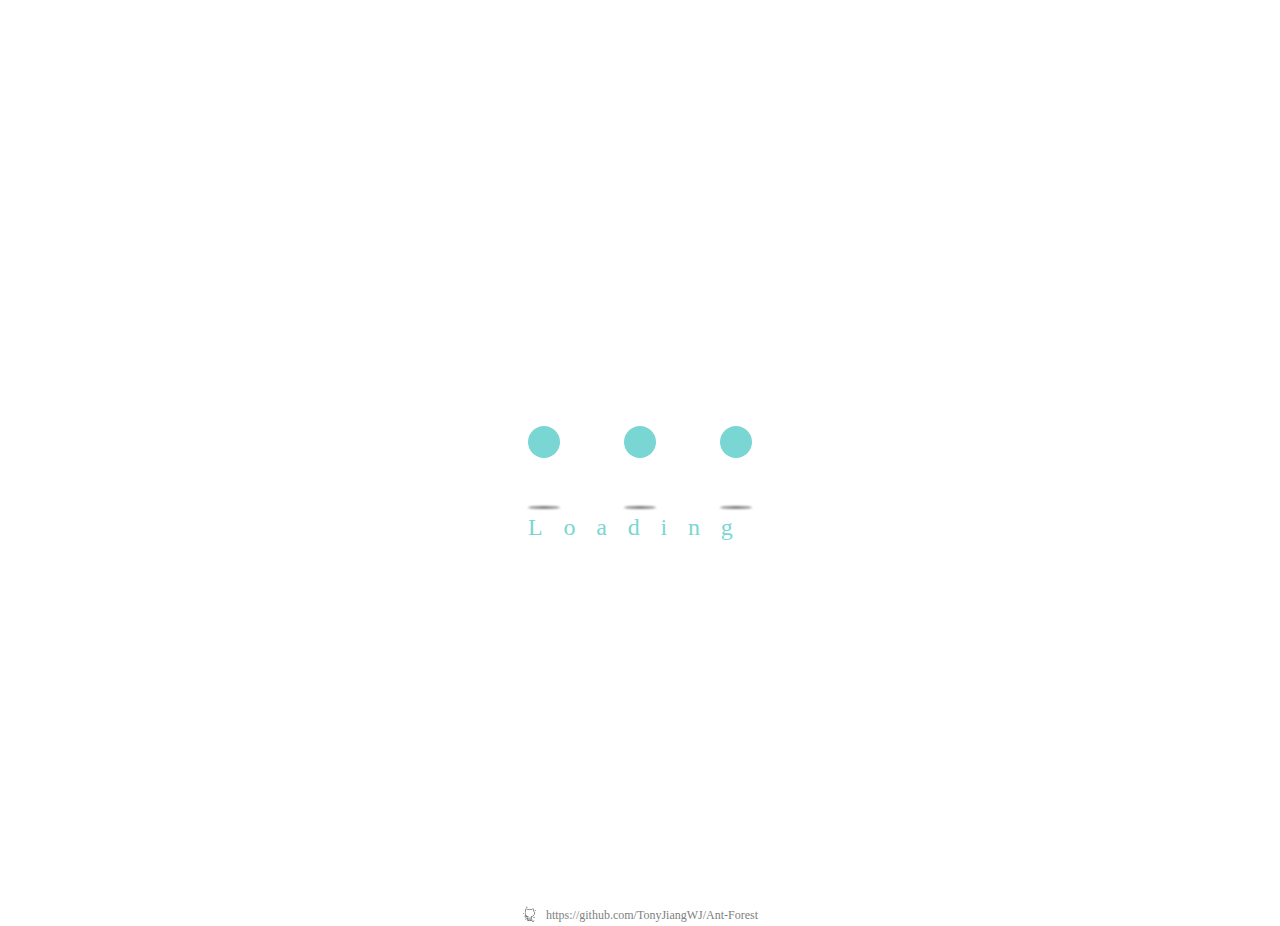
<file: vue_configs/loading.html>
<!DOCTYPE html>
<html lang=en>


<head>
  <meta name="viewport" content="width=device-width, initial-scale=1, user-scalable=no" />
  <style>
    body {
      padding: 0;
      margin: 0;
      width: 100%;
      height: 100vh;
      background: #fff;
    }

    .loading-page {
      height: 80%;
      display: flex;
      align-items: center;
      justify-content: center;
    }

    .wrapper {
      width: 20rem;
      height: 5rem;
      position: absolute;
      left: 50%;
      margin-top: 20%;
      transform: translate(-50%, -50%);
    }

    .circle {
      width: 2rem;
      height: 2rem;
      position: absolute;
      border-radius: 50%;
      background-color: #7ad6d2;
      left: 15%;
      transform-origin: 50%;
      animation: circle .5s alternate infinite ease;
    }

    @keyframes circle {
      0% {
        top: 5rem;
        height: 0.2rem;
        border-radius: 5rem 5rem 2.5rem 2.5rem;
        transform: scaleX(1.5);
      }

      40% {
        height: 1rem;
        border-radius: 50%;
        transform: scaleX(1);
      }

      100% {
        top: 0%;
      }
    }

    .circle:nth-child(2) {
      left: 45%;
      animation-delay: .2s;
    }

    .circle:nth-child(3) {
      left: auto;
      right: 15%;
      animation-delay: .3s;
    }

    .shadow {
      width: 2rem;
      height: 0.2rem;
      border-radius: 50%;
      background-color: rgba(0, 0, 0, .5);
      position: absolute;
      top: 5.05rem;
      transform-origin: 50%;
      z-index: -1;
      left: 15%;
      filter: blur(1px);
      animation: shadow .5s alternate infinite ease;
    }

    @keyframes shadow {
      0% {
        transform: scaleX(1.5);
      }

      40% {
        transform: scaleX(1);
        opacity: .7;
      }

      100% {
        transform: scaleX(.2);
        opacity: .4;
      }
    }

    .shadow:nth-child(4) {
      left: 45%;
      animation-delay: .2s
    }

    .shadow:nth-child(5) {
      left: auto;
      right: 15%;
      animation-delay: .3s;
    }

    .wrapper span {
      position: absolute;
      top: 5.5rem;
      font-family: 'Lato';
      font-size: 1.5rem;
      letter-spacing: 1.3rem;
      color: #7ad6d2;
      left: 15%;
    }



    .logo-container {
      width: 100%;
      height: 2rem;
      position: absolute;
      margin-top: 55%;
      display: flex;
      justify-content: center;
      align-content: center;
    }

    .address-container {
      width: 100%;
      height: 20px;
      position: absolute;
      margin-top: 15%;
      display: flex;
      justify-content: center;
      align-content: center;
      color: gray;
      animation: fade 1.5s ease-in forwards;
      font-size: 12px;
    }

    .address-container img {
      width: 1rem;
      height: 1rem;
      margin-right: 0.5rem;
      justify-content: center;
      align-content: center;
      display: flex;
    }

    .address-container span {
      line-height: 1.1rem;
      /* padding-top: 0.3rem; */
      align-content: center;
    }

    .text {
      stroke: #ffffff;
      fill: none;
      stroke-width: 8;
      stroke-dasharray: 0, 300;
      /*观察此属性的变化*/
      stroke-dashoffset: 0;
      font-size: 20.5rem;
      font-family: "Adobe 楷体 Std R", SansSerif, sans-serif;
    }

    .animals {
      box-shadow: 9px 9px 11px 9px rgba(108, 223, 99, 1);
    }

    .animals:nth-child(2) {
      stroke: #8fd67a;
      animation: stroke1 1s ease-in-out forwards;
    }

    .animals:nth-child(3) {
      stroke: #30e3e9;
      animation: stroke2 1s cubic-bezier(0.37, 0.1, 0.58, 1) forwards;
    }

    @keyframes stroke1 {
      100% {
        stroke-dasharray: 180, 200;
        stroke-dashoffset: 600;
      }
    }

    @keyframes stroke2 {
      100% {
        stroke-dasharray: 180, 200;
        stroke-dashoffset: 400;
        stroke-width: 12;
      }
    }

    @keyframes fade {
      0% {
        opacity: 0;
      }

      80% {
        opacity: 0.5;
      }

      100% {
        opacity: 1;
      }
    }
  </style>
</head>

<body>
  <noscript><strong>We're sorry but this doesn't work properly without JavaScript enabled. Please enable
      it to continue.</strong></noscript>
  <div class="loading-page" id="loadingPage" style="min-height:755px;background: #ffffff;">
    <div class="wrapper">
      <div class="circle"></div>
      <div class="circle"></div>
      <div class="circle"></div>
      <div class="shadow"></div>
      <div class="shadow"></div>
      <div class="shadow"></div>
      <span>Loading</span>
    </div>
    <div class="logo-container">
      <svg viewBox="0 0 4000 1200" height="4rem" version="1.2" xmlns="http://www.w3.org/2000/svg">
        <symbol id="text">
          <text text-anchor="middle" x="50%" y="50%" dy=".35em" id="version">
            V1.3.5.8.4
          </text>
        </symbol>
        <use xlink:href="#text" class="text animals"></use>
        <use xlink:href="#text" class="text animals"></use>
      </svg>

      <div class="address-container">
        <img
          src="[data-uri]">
        <span id="github_url"> https://github.com/TonyJiangWJ/Ant-Forest</span>
      </div>
    </div>

  </div>

  <script>
    function setVersion(version) {
      document.getElementById('version').innerHTML = version
      localStorage.setItem('version', version)
    }
    function setGithubUrl(url) {
      document.getElementById('github_url').innerHTML = url
    }
    window.onload = () => {
      let storeVersion = localStorage.getItem('version')
      if (storeVersion) {
        document.getElementById('version').innerHTML = storeVersion
      }
    }
  </script>
</body>

</html>
</file>
